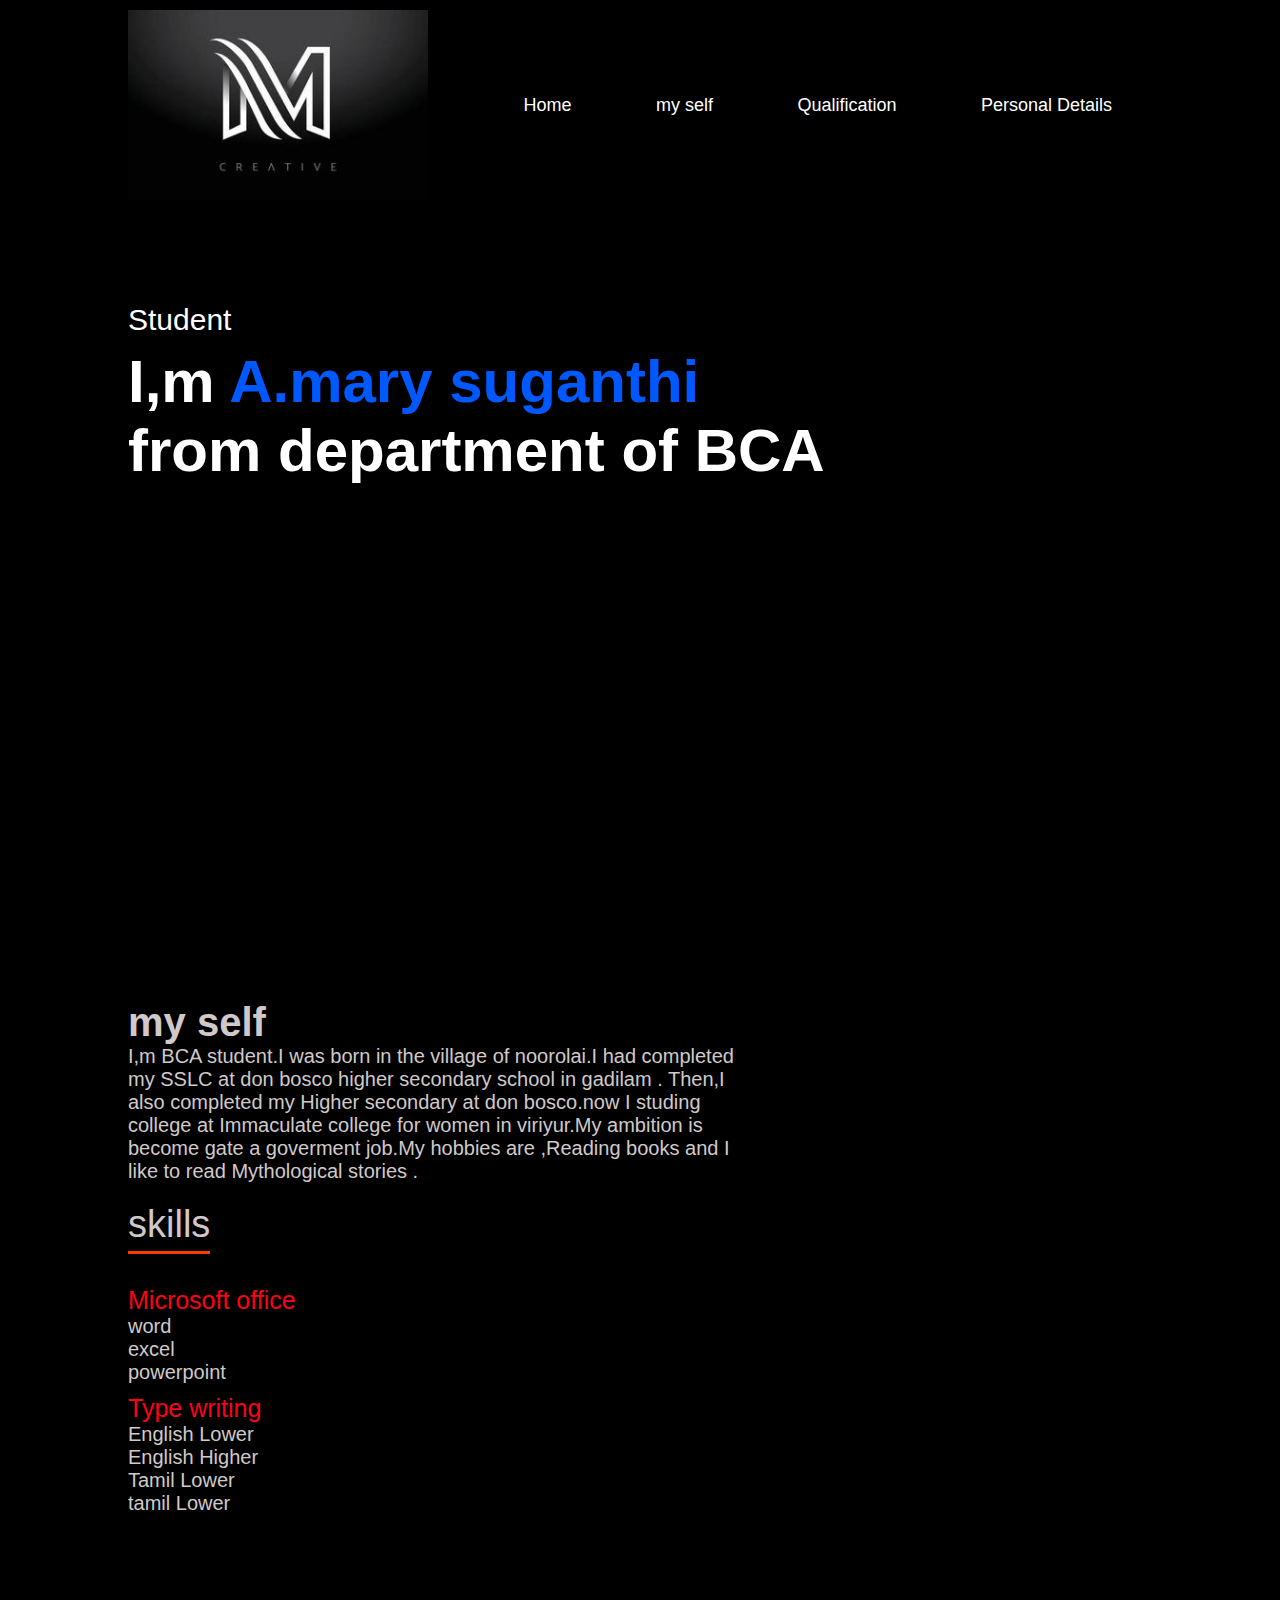
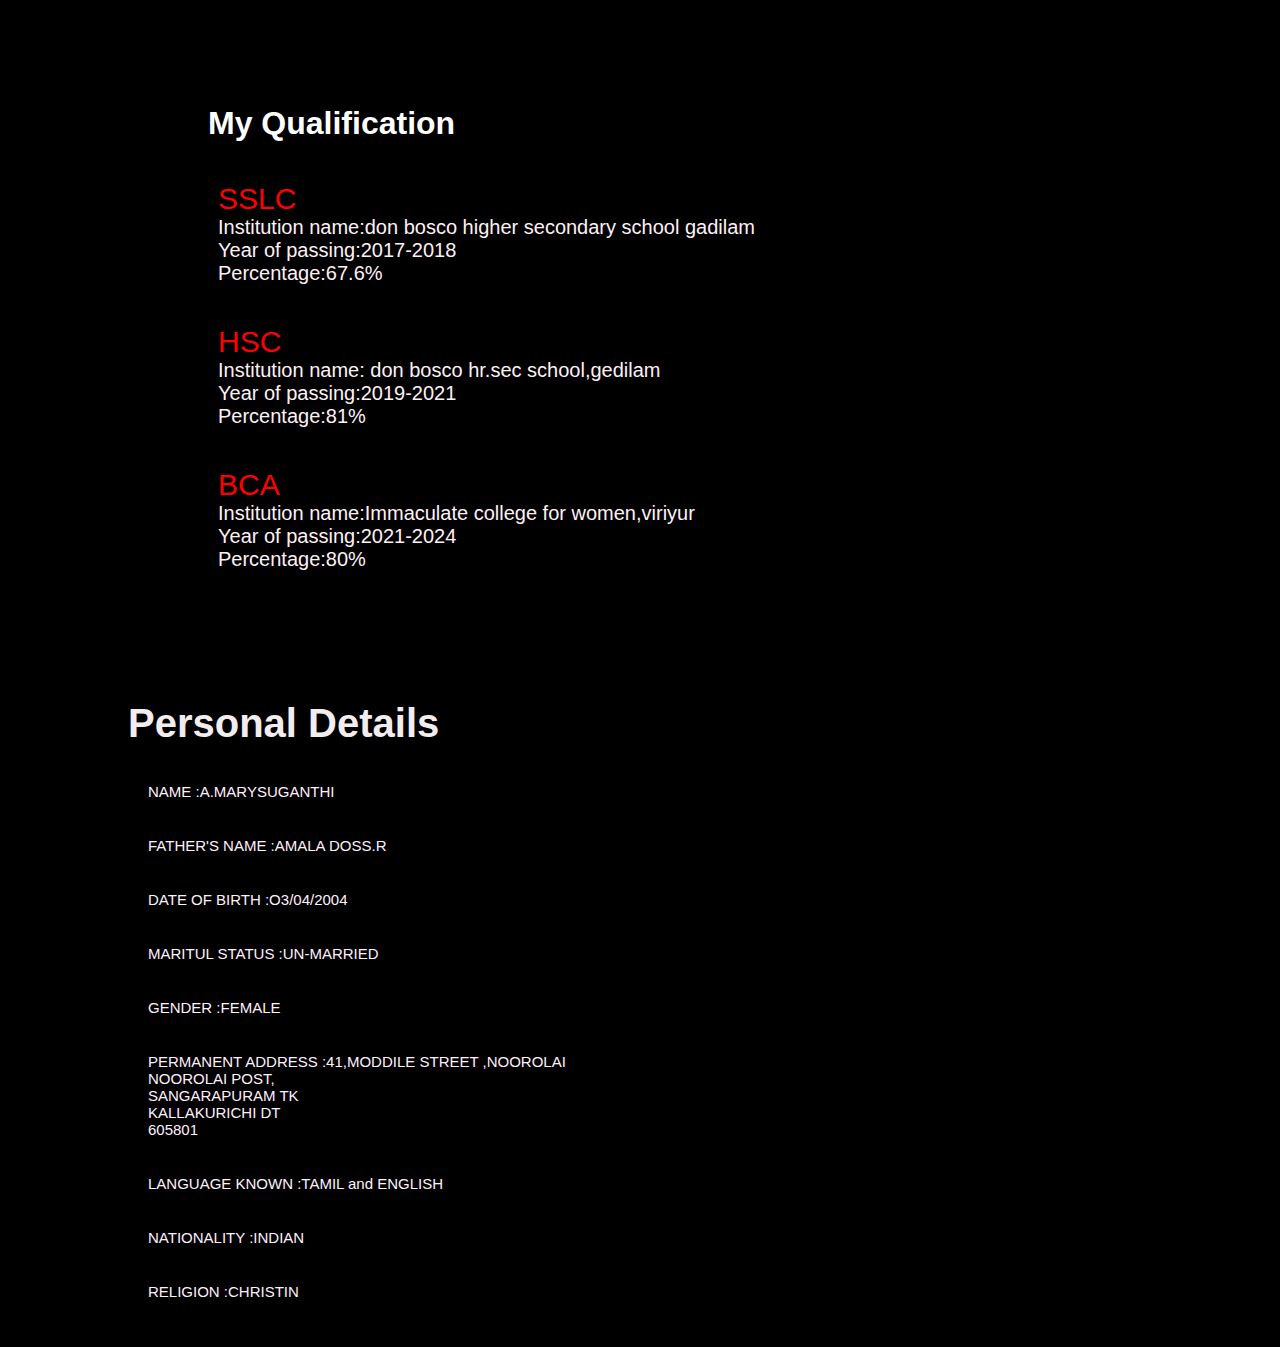
<file: index.html>
<!DOCTYPE html>
<html lang="en">
    <head>
        <meta charset="utf-8">
        <meta http-equiv="x-UA-compatible" content="IE=edge">
        <meta name ="viewport"content="width=device.width,initial-scale=1.0">
        <title>personal website</title>
        <link rel ="stylesheet" href="style.css">
    </head>
    <body>
        <div id="header">
            <div class="container">
                <nav>
                    <img src="su.jpg" class="logo" style="width: 300px">
                   
                    
                    <ul> 
                       
                        <li> <a href ="#">Home</a></li>
                        <li> <a href ="#">my self</a></li>
                        <li> <a href ="#">Qualification</a></li>
                        <li> <a href ="#">Personal Details</a></li>
                        </ul>
                </nav>
                   
            <div class="header-text">
                <p>Student</p>
                <h1> I,m <span>A.mary suganthi</span><br>from department of BCA</h1>
            </div>    
            </div>
        </div>
        <!--- -------------------about------------------- --->
        <div id="about">
        <div class="container">
            <div class="row">
            
                <div class="about-col-2">
                <h1 class="sub-tile">my self </h1>
                    <p>      I,m BCA student.I was born in the village of noorolai.I had completed my SSLC at don bosco  higher secondary
                        school in gadilam . Then,I also  completed my Higher secondary at don bosco.now I studing college at Immaculate
                        college for women in viriyur.My ambition is become  gate a goverment job.My hobbies are  ,Reading books and 
                        I like to read Mythological
                        stories .</p>
                    <div class="tab-titles">
                    <p class="tab-links active-link" onclick="opentab"('skills')>skills</p>
                    </div>
                    <div class="tab-contents active-tab"id="skills">
                    <ul>
                        <li><span>Microsoft office</span><br>word<br>excel<br>powerpoint</li>
                        <li><span>Type writing</span><br>English Lower<br>English Higher<br>Tamil Lower<br>tamil Lower</li>
                        </ul>
                    </div>
                </div>
            </div>
            </div>
        </div>
        <!-----------------------------qualification---------------------->
        <div id="qualification">
    
        <div class="container">
        <h1 class="sub-title1">My Qualification</h1>
            <div class="qualification-list">
            <ul>
                <li><span>SSLC</span>
               <p> Institution name:don bosco higher secondary school gadilam<br>Year of passing:2017-2018<br>Percentage:67.6%</p></li>
                
                <li><span>HSC</span>
                <p>Institution name: don bosco hr.sec school,gedilam<br>Year of passing:2019-2021<br>Percentage:81%</p></li>
                
                <li><span>BCA</span>
                    <p>Institution name:Immaculate college for women,viriyur<br>Year of passing:2021-2024<br>Percentage:80%</p></li>
                
                </ul>
            
            
            </div>
        </div>
      
        </div>
        <!-------------------------personal details---------------->
        <div id="personal details">
        <div class="container">
            <h2 class="sub-title2"><span>Personal Details</span></h2>
            <div class="personal-list">
            <ul>
                <li>NAME               :A.MARYSUGANTHI</li>
                <li>FATHER'S NAME      :AMALA DOSS.R</li>
                <li>DATE OF BIRTH      :O3/04/2004</li>
                <li>MARITUL STATUS     :UN-MARRIED</li>
                <li>GENDER             :FEMALE</li>
                <li>PERMANENT ADDRESS  :41,MODDILE STREET ,NOOROLAI<br>NOOROLAI POST, <br> SANGARAPURAM TK<br>KALLAKURICHI DT<br>605801</lsi>
                <li>LANGUAGE KNOWN     :TAMIL and ENGLISH</li>
                <li>NATIONALITY        :INDIAN</li>
                <li>RELIGION           :CHRISTIN</li>
                </ul>
              </div> 
            </div>
        </div>
        </body>
</html>
</file>
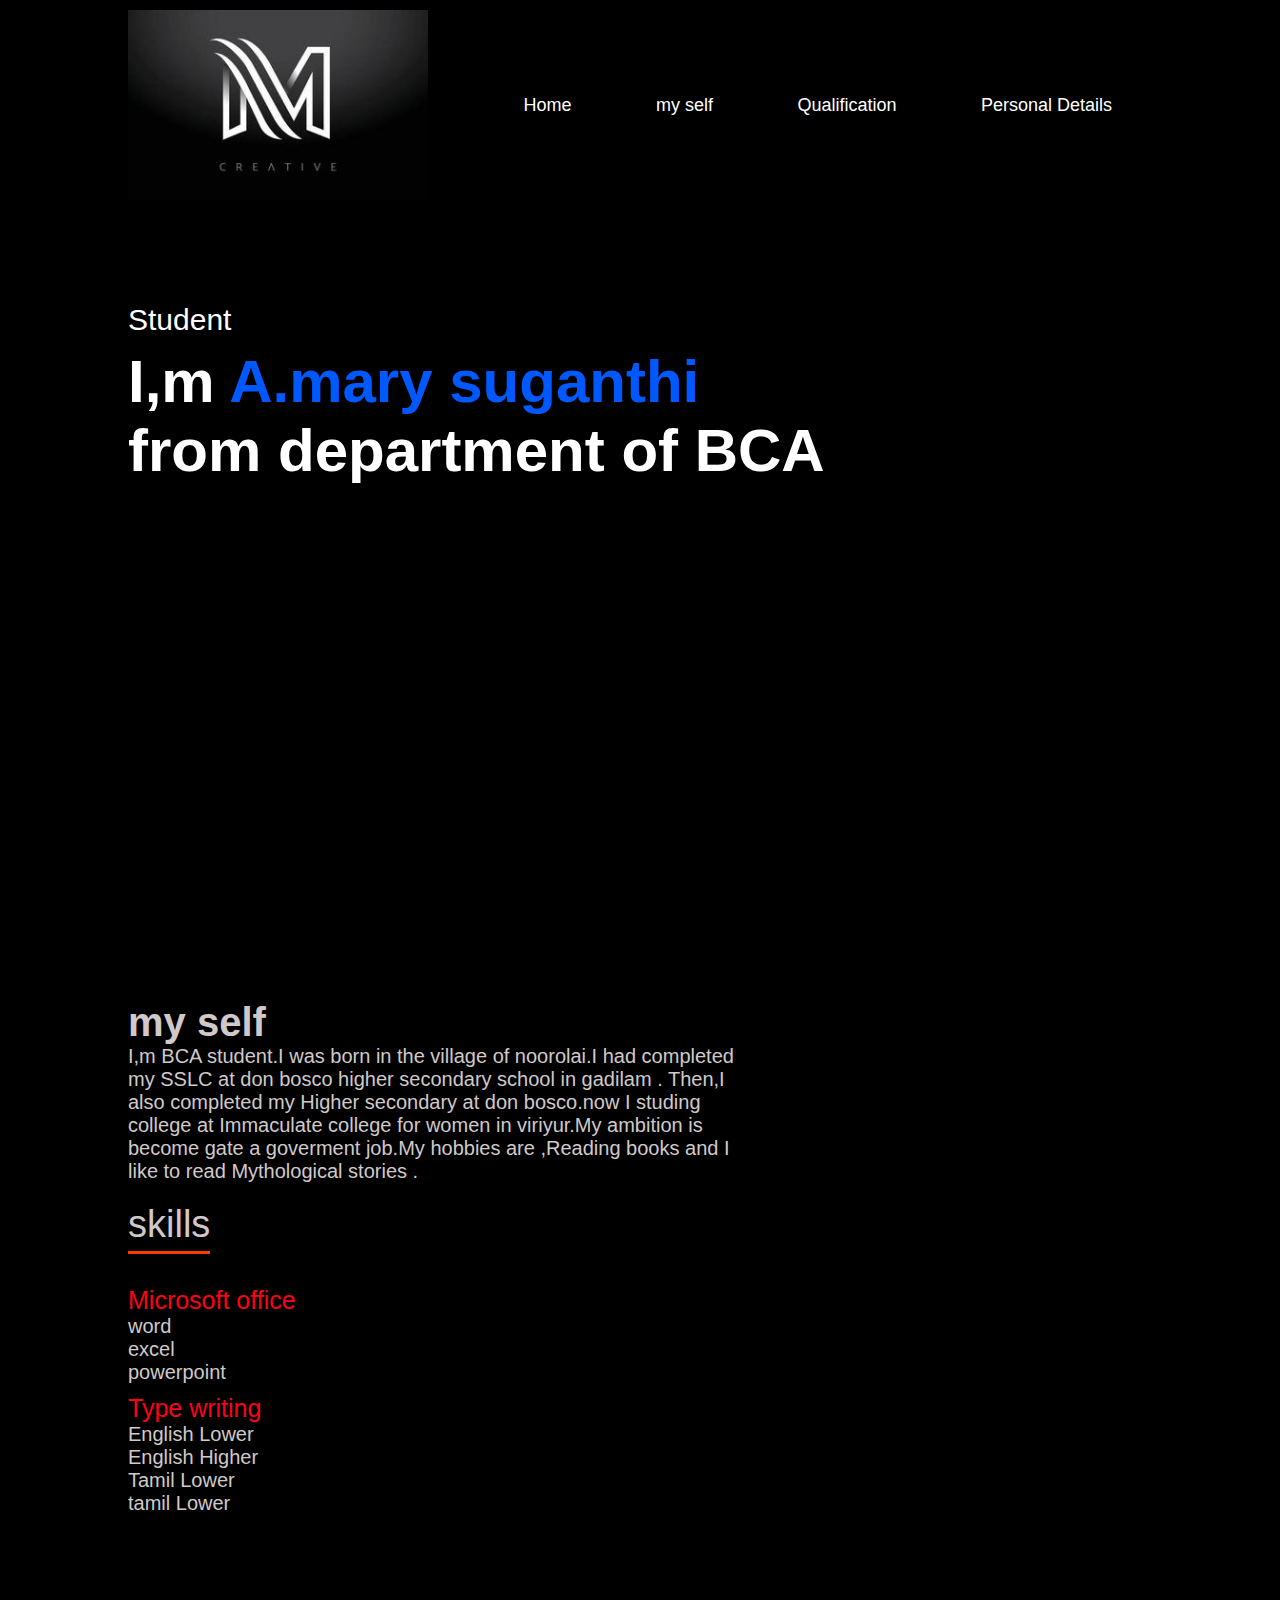
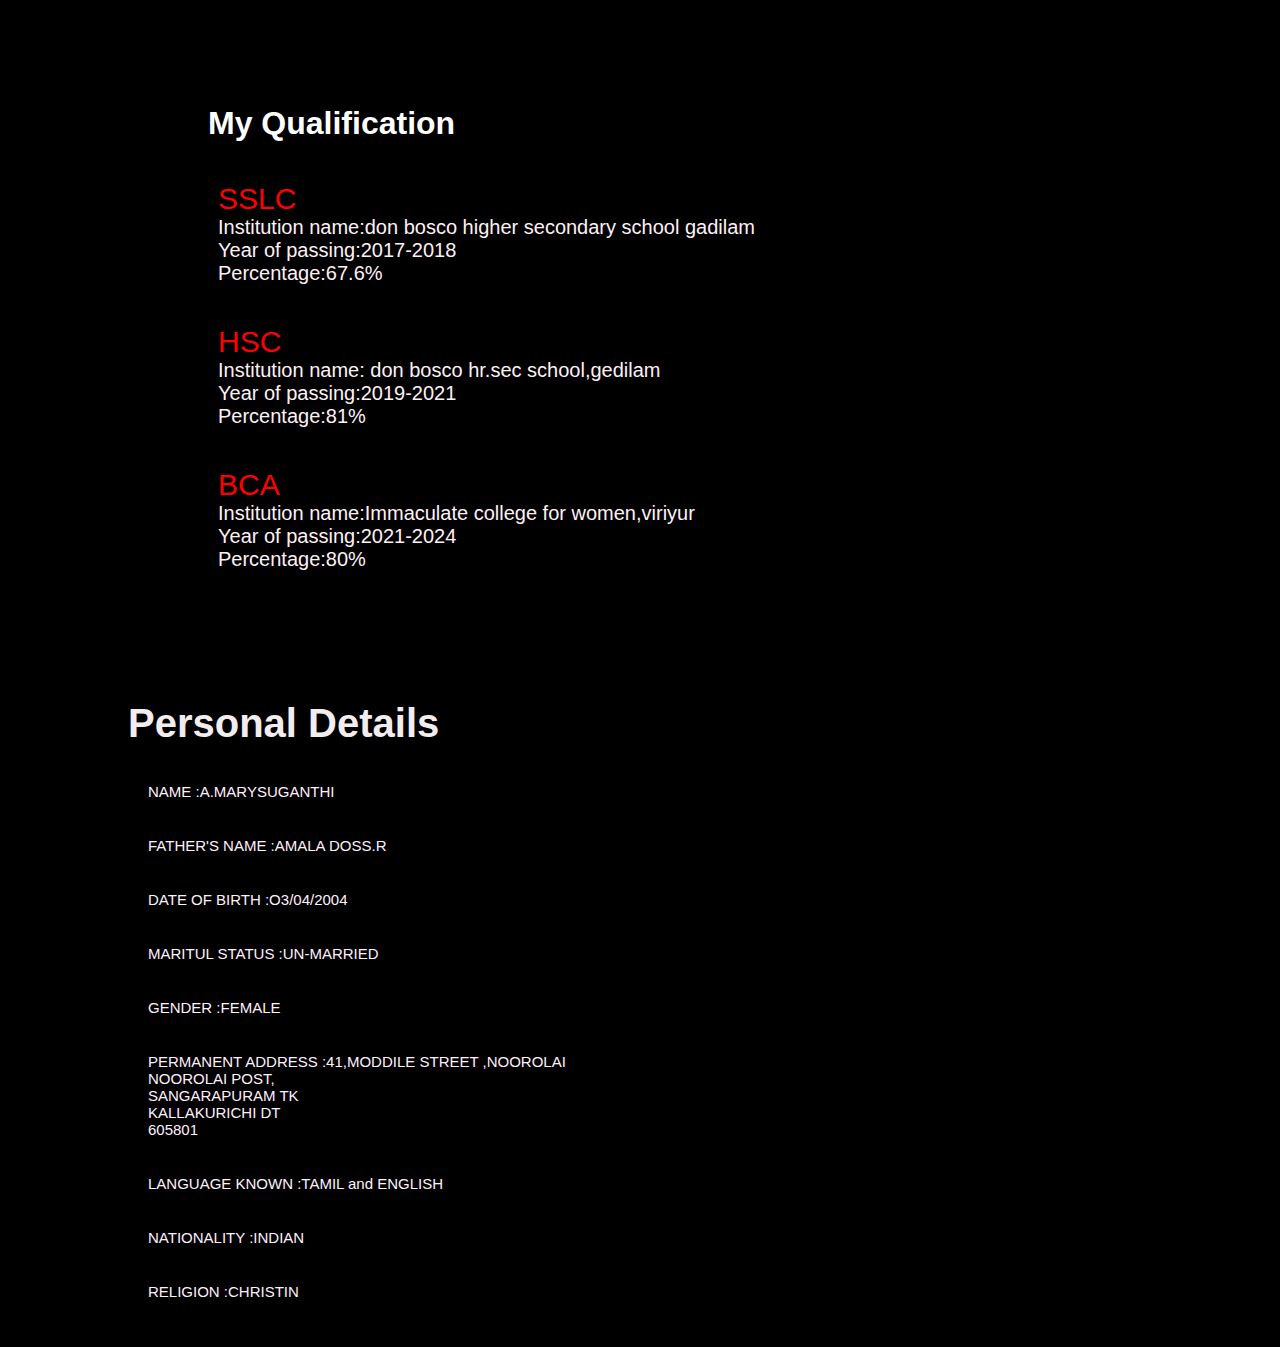
<file: sugu.html>
<!DOCTYPE html>
<html lang="en">
    <head>
        <meta charset="utf-8">
        <meta http-equiv="x-UA-compatible" content="IE=edge">
        <meta name ="viewport"content="width=device.width,initial-scale=1.0">
        <title>personal website</title>
        <link rel ="stylesheet" href="style.css">
    </head>
    <body>
        <div id="header">
            <div class="container">
                <nav>
                    <img src="su.jpg" class="logo" style="width: 300px">
                   
                    
                    <ul> 
                       
                        <li> <a href ="#">Home</a></li>
                        <li> <a href ="#">my self</a></li>
                        <li> <a href ="#">Qualification</a></li>
                        <li> <a href ="#">Personal Details</a></li>
                        </ul>
                </nav>
                   
            <div class="header-text">
                <p>Student</p>
                <h1> I,m <span>A.mary suganthi</span><br>from department of BCA</h1>
            </div>    
            </div>
        </div>
        <!--- -------------------about------------------- --->
        <div id="about">
        <div class="container">
            <div class="row">
            
                <div class="about-col-2">
                <h1 class="sub-tile">my self </h1>
                    <p>      I,m BCA student.I was born in the village of noorolai.I had completed my SSLC at don bosco  higher secondary
                        school in gadilam . Then,I also  completed my Higher secondary at don bosco.now I studing college at Immaculate
                        college for women in viriyur.My ambition is become  gate a goverment job.My hobbies are  ,Reading books and 
                        I like to read Mythological
                        stories .</p>
                    <div class="tab-titles">
                    <p class="tab-links active-link" onclick="opentab"('skills')>skills</p>
                    </div>
                    <div class="tab-contents active-tab"id="skills">
                    <ul>
                        <li><span>Microsoft office</span><br>word<br>excel<br>powerpoint</li>
                        <li><span>Type writing</span><br>English Lower<br>English Higher<br>Tamil Lower<br>tamil Lower</li>
                        </ul>
                    </div>
                </div>
            </div>
            </div>
        </div>
        <!-----------------------------qualification---------------------->
        <div id="qualification">
    
        <div class="container">
        <h1 class="sub-title1">My Qualification</h1>
            <div class="qualification-list">
            <ul>
                <li><span>SSLC</span>
               <p> Institution name:don bosco higher secondary school gadilam<br>Year of passing:2017-2018<br>Percentage:67.6%</p></li>
                
                <li><span>HSC</span>
                <p>Institution name: don bosco hr.sec school,gedilam<br>Year of passing:2019-2021<br>Percentage:81%</p></li>
                
                <li><span>BCA</span>
                    <p>Institution name:Immaculate college for women,viriyur<br>Year of passing:2021-2024<br>Percentage:80%</p></li>
                
                </ul>
            
            
            </div>
        </div>
      
        </div>
        <!-------------------------personal details---------------->
        <div id="personal details">
        <div class="container">
            <h2 class="sub-title2"><span>Personal Details</span></h2>
            <div class="personal-list">
            <ul>
                <li>NAME               :A.MARYSUGANTHI</li>
                <li>FATHER'S NAME      :AMALA DOSS.R</li>
                <li>DATE OF BIRTH      :O3/04/2004</li>
                <li>MARITUL STATUS     :UN-MARRIED</li>
                <li>GENDER             :FEMALE</li>
                <li>PERMANENT ADDRESS  :41,MODDILE STREET ,NOOROLAI<br>NOOROLAI POST, <br> SANGARAPURAM TK<br>KALLAKURICHI DT<br>605801</lsi>
                <li>LANGUAGE KNOWN     :TAMIL and ENGLISH</li>
                <li>NATIONALITY        :INDIAN</li>
                <li>RELIGION           :CHRISTIN</li>
                </ul>
              </div> 
            </div>
        </div>
        </body>
</html>
</file>
<file: style.css>
*{
    margin:0;
    padding:0;
    font-family:'poppins',sans-serif;
    box-sizing:border-box;
}
body{
    background-color:black;
     
}
.header-text{
    color:white;
}

#header{
    width: 100%;
    height: 100vh;
    background-
    background-size: auto;
    background-position: right;
}
.container{
    padding: 10px 10%;
}
nav{
    display: flex;
    align-items: center;
    justify-content: space-between;
    flex-wrap: wrap;
}
.logo{
    width=250px;
}

nav ul li{
          display: inline-block;
          list-style: none;
          margin: 20px 40px;
}
nav ul li a{
    color: #ffffff;
    text-decoration: none;
    font-size: 18px;
    position: relative;
}
nav ul li a::after{
    content:'';
    width: 0;
    height: 3px;
    background: #f00f3400;
    position: absolute;
    left: 0%;
    bottom: -6px;
    transition: 0.5s;
}
nav ul li a:hover::after{
    width: 100%;
}
.header-text {
    margin-top:10%;
    font-size: 30px;
}
.header-text h1{
    font-size: 60px;
    margin-top: 10px;
}
.header-text h1 span{
    color: hsl(219, 100%, 50%);
}
/*---------------------------my self--------------------*/
#about{
    padding: 90px 0;
    color: hwb(0 79% 18%);
}
.row{
    display:flex;
    justify-content: space-between;
    flex-wrap: wrap;
}

.about-col-2{
    flex-basis:60%;
    font-size: 20px;
}
.sub-title{
    font-size: 500px;
    font-weight: 800;
    color: #ff004f;
}
.tab-titles{
    display:flex;
    margin: 20px 0 40px;
}
.tab-links{
    margin-right:40px;
    font-size:38px;
    font-weight: 500;
    cursor: pointer;
    position: relative;
}
.tab-links::after{
    content: '';
    width: 0;
    height: 3px;
    background:#ff3c00;
    position: absolute;
    left: 0;
    bottom: -8px;
    transition: 0.5s;
}
.tab-links.active-link::after{
    width:100%;
}
.tab-contents ul li{
    list-style:none;
    margin: 10px 0;
}
.tab-contents ul li span{
    color:hsl(355, 100%, 50%);
    font-size:25px; 
}
.tab-contents{
    display:none;
}
.tab-contents.active-tab{
    display:block;
}
/*---------------Qualification------------------*/
#qualification{
    padding: 70px 100px;
    color:rgb(255, 255, 255);
    background-color:c:\Users\User\Desktop\suganthi\su.jpg;
     
}

.qualification-list ul li span{
    font-size: 30px;
    color:rgb(255, 0, 0);
}
.qualification-list ul li{
    list-style: none;
    margin:40px 10px;
    font-size: 20px;
    color: rgb(255, 240, 246);
}
/*--------------------personal details-------------------*/
#personal details{
    padding:70px 100px;
    
}
.sub-title2 span{
    font-size:40px;
    color: hsl(340, 20%, 94%);
    
    
}
.personal-list ul li{
    list-style: none;
    margin:37px 20px;
    font-size: 15px;
    color:rgb(255, 240, 253);
}
</file>
